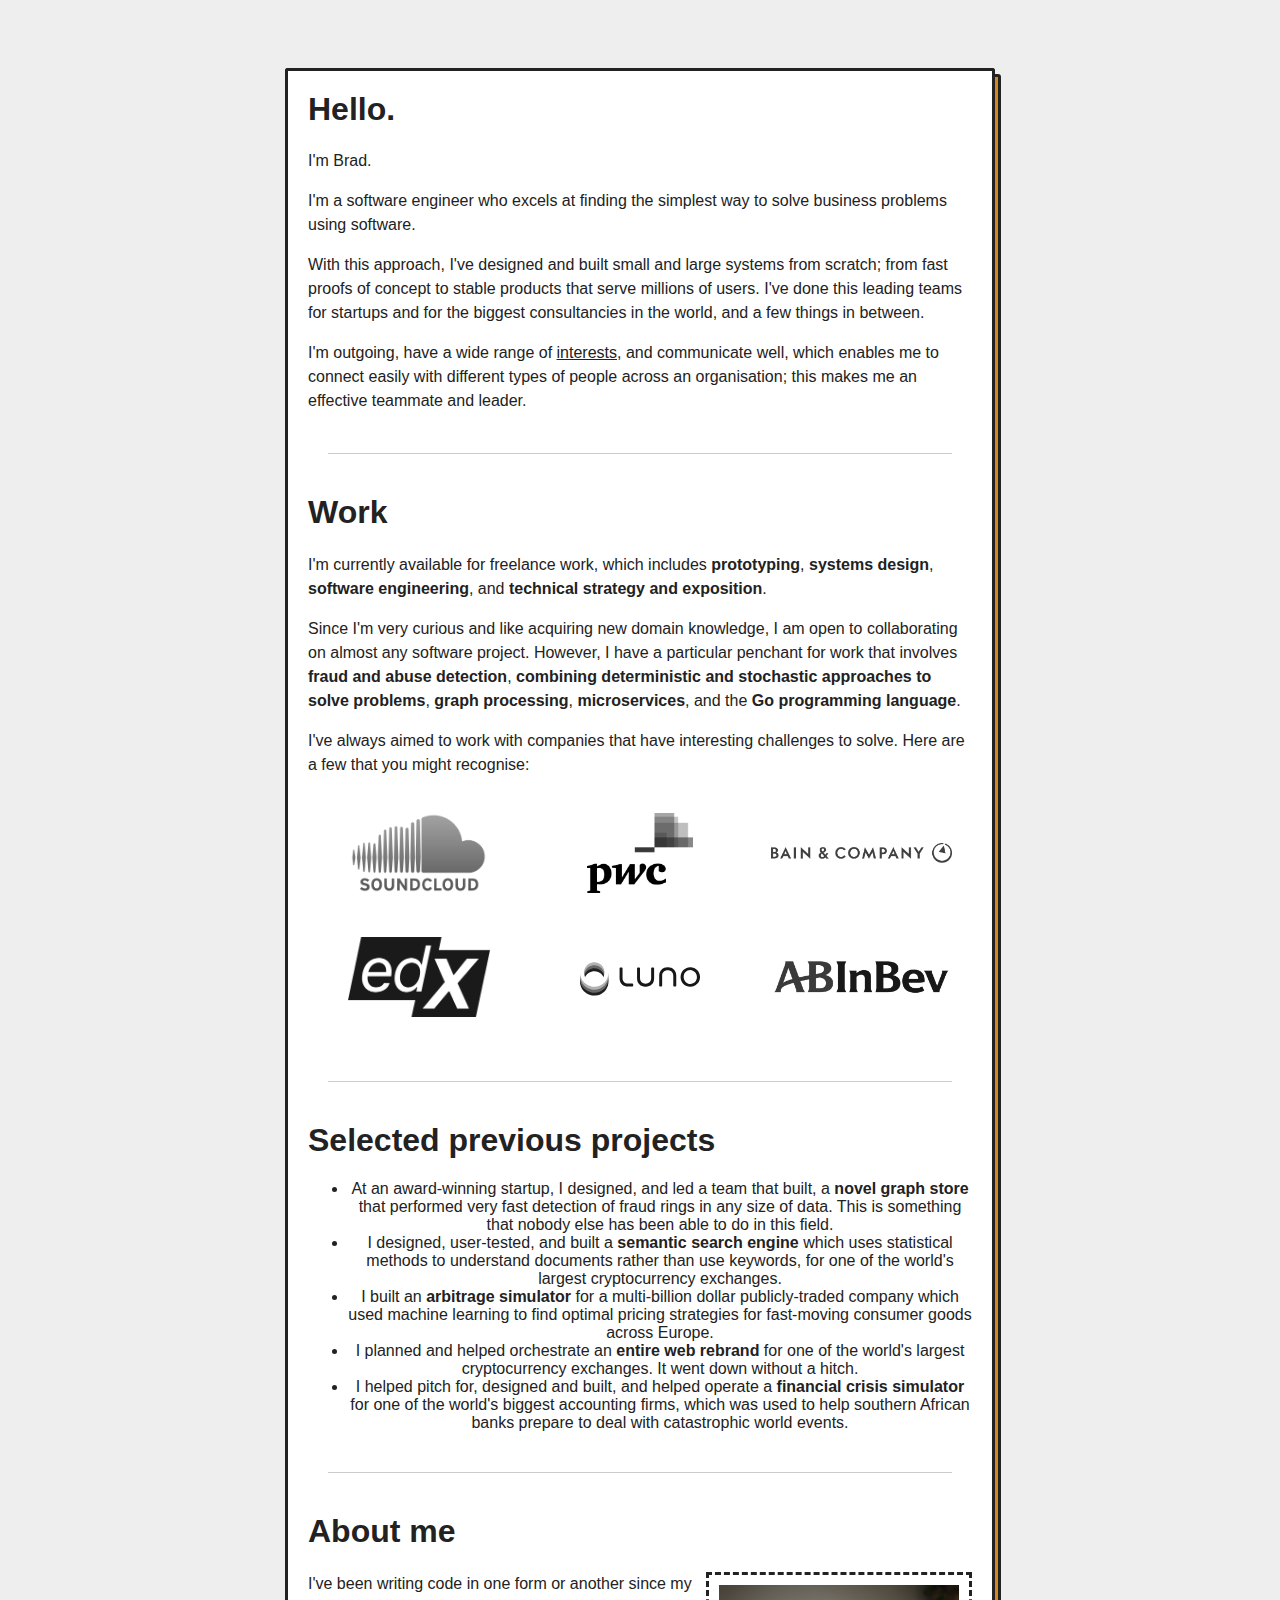
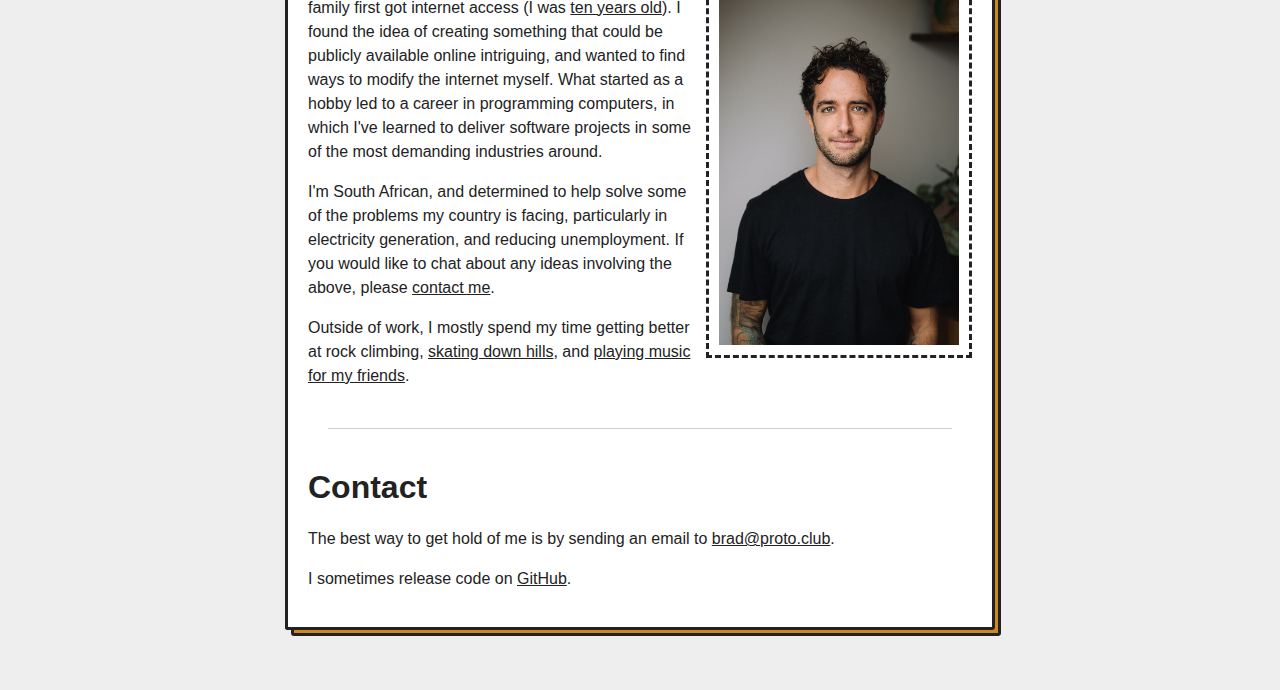
<file: index.html>
<!DOCTYPE html>
<html lang="en">
<head>
    <meta charset="UTF-8">
    <link rel="icon" type="image/png" href="/static/src/img/lightning.svg">
    <title>Protoclub Consulting</title>
    <meta name="description" content="Tech consulting and strategy">
    <link rel="stylesheet" href="/static/dst/css/style.min.css">
    <meta name="viewport" content="width=device-width, initial-scale=1">
</head>
<body>
<div class="container">
    <div class="main card fixed block">
        <div class="text-block">
            <h1>Hello.</h1>
            <p>I'm Brad.</p>
            <p>I'm a software engineer who excels at finding the simplest way to solve business
                problems using software.</p>
            <p>With this approach, I've designed and built small and large systems from scratch; from fast proofs of
                concept to stable products that serve millions of users. I've done this leading teams for startups
                and for the biggest consultancies in the world, and a few things in between.</p>

            <p>I'm outgoing, have a wide range of <a href="#about">interests</a>, and communicate well, which enables
                me to connect easily with different types of people across an organisation; this makes me an effective
                teammate and leader.</p>

            <hr>
            <h1>Work</h1>
            <p>I'm currently available for freelance work, which includes <strong>prototyping</strong>, <strong>systems design</strong>,
                <strong>software engineering</strong>, and
                <strong>technical strategy and exposition</strong>.
            </p>
            <p>Since I'm very curious and like acquiring new domain knowledge, I am open to
                collaborating on almost any software project. However, I
                have a particular penchant for work that involves <strong>fraud and abuse detection</strong>,
                <strong>combining deterministic and stochastic approaches to solve problems</strong>,
                <strong>graph processing</strong>, <strong>microservices</strong>, </string> and the <strong>Go programming language</strong>.</p>
            <p>I've always aimed to work with companies that have interesting challenges to solve. Here are a
                few that you might recognise:</p>
            <div class="logos">
                <div><img src="/static/src/img/sc.png"/></div>
                <div><img src="/static/src/img/pwc.png"/></div>
                <div><img src="/static/src/img/bain.png"/></div>
            </div>
            <div class="logos">
                <div><img src="/static/src/img/edx.png"/></div>
                <div><img src="/static/src/img/luno.svg"/></div>
                <div><img src="/static/src/img/abinbev.png"/></div>
            </div>
            <hr>
            <h1 id="previous-projects">Selected previous projects</h1>
            <ul>
                <li>At an award-winning startup, I designed, and led a team that built, a <strong>novel graph
                    store</strong> that performed very fast detection of fraud rings in any size of data.
                    This is something that nobody else has been able to do in this field.
                </li>
                <li>I designed, user-tested, and built a <strong>semantic search engine</strong> which uses statistical
                    methods to understand documents rather than use keywords, for one of the world's largest
                    cryptocurrency exchanges.
                </li>
                <li>I built an <strong>arbitrage simulator</strong> for a multi-billion dollar publicly-traded company
                    which used machine learning to find optimal pricing strategies for fast-moving consumer goods across
                    Europe.
                </li>
                <li>I planned and helped orchestrate an <strong>entire web rebrand</strong> for one of the world's
                    largest cryptocurrency exchanges. It went down without a hitch.
                </li>
                <li>I helped pitch for, designed and built, and helped operate a <strong>financial crisis
                    simulator</strong>
                    for one of the world's biggest accounting firms, which was used to help southern African banks
                    prepare to deal with catastrophic world events.
                </li>
            </ul>
            <hr>
            <h1 id="about">About me</h1>
            <img id="me" src="/static/src/img/me.jpg" alt="me">
            <p>I've been writing code in one form or another since my family first got internet access (I was
                <a target="_blank" href="https://en.wikipedia.org/wiki/Script_kiddie">ten years old</a>). I found the
                idea of creating something that could be publicly available online
                intriguing, and wanted to find ways to modify the internet myself.
                What started as a hobby led to a career in programming computers, in which I've learned to deliver
                software
                projects in some of the most demanding industries around.</p>
            <p>I'm South African, and determined to help solve some of the problems my country is facing, particularly
                in electricity generation, and reducing unemployment. If you would like to chat
                about any ideas involving the above, please <a href="#contact">contact me</a>.</p>
            <p>Outside of work, I mostly spend my time getting better at rock climbing,
                <a target="_blank" href="https://www.youtube.com/watch?v=GArRn-cEcaI">skating down hills</a>,
                and <a target="_blank" href="https://soundcloud.com/isonka">playing music for my friends</a>.
            </p>
            <hr>
            <h1 id="contact">Contact</h1>
            <p>The best way to get hold of me is by sending an email to <span id="email-address"></span>.</p>
            <p>I sometimes release code on <a target="_blank" href="https://github.com/ny0m">GitHub</a>.</p>
        </div>
    </div>
</div>
<script>
    const email = ["brad", "@", "proto", ".", "club"].join("");
    document.getElementById("email-address").innerHTML = "<a target='_blank' href=\"mailto:" + email + "\">" + email + "</a>";
</script>
</body>
</html>
</file>
<file: static/dst/css/style.min.css>
@charset "UTF-8";
/* Basic CSS reset */
html,
body {
  margin: 0;
  font-family: system-ui, sans-serif;
  color: #222;
  background: #fff;
}

input,
textarea {
  font-size: 1em;
  box-sizing: border-box;
  padding: 6px 8px;
}

button,
code,
kbd,
pre {
  font-size: 1em;
}

code,
kbd,
pre {
  font-family: "Menlo", "Monaco", monospace;
  border-radius: 3px;
  box-sizing: border-box;
  padding: 2px 4px 1px 4px;
  background: rgba(0, 0, 0, 0.1);
}

pre {
  padding: 8px 12px;
}

p {
  line-height: 1.5em;
}

a {
  color: #222;
}

a:hover {
  color: #666;
}

/* DEFAULT VARIABLES */
body {
  --block-text-color: #222;
  --block-background-color: #fff;
  --block-accent-color: #5ca7d9;
  --block-shadow-color: #CD8822;
}

/* BASIC BLOCK STYLES */
.block {
  display: block;
  color: var(--block-text-color);
  border: 3px solid var(--block-text-color);
  border-radius: 3px;
  padding: 4px 12px;
  background: var(--block-background-color);
  font-weight: bold;
  cursor: pointer;
  box-sizing: border-box;
  position: relative;
  top: -2px;
  left: -2px;
  transition: transform 0.2s;
  margin: 8px 6px 10px 6px;
  z-index: 1;
  user-select: none;
  -webkit-user-select: none;
  -moz-user-select: none;
}

.block.wrapper,
.block.wrapper.inline {
  display: inline-block;
  padding: 0;
}

.block.wrapper > * {
  margin: 0;
}

/* INTERACTIVE BLOCK STYLES */
.block::before {
  content: "";
  background: var(--block-background-color);
  border: 3px solid var(--block-text-color);
  border-radius: 3px;
  position: absolute;
  top: -3px;
  left: -3px;
  height: 100%;
  width: 100%;
  z-index: -1;
}

.block:hover,
.block:focus {
  transform: translate(2px, 2px);
}

.block::after {
  content: "";
  display: block;
  background: var(--block-shadow-color);
  border: 3px solid var(--block-text-color);
  border-radius: 3px;
  height: 100%;
  width: 100%;
  position: absolute;
  top: 3px;
  left: 3px;
  right: 0;
  z-index: -2;
  transition: transform 0.2s;
}

.block:hover::after,
.block:focus::after {
  transform: translate(-2px, -3px);
}

.block:active {
  color: var(--block-text-color);
  transform: translate(3px, 3px);
}

.block:active::after {
  transform: translate(-4px, -4px);
}

.block:focus {
  outline: none;
}

.block.fixed {
  cursor: initial;
}

/* FIXED STYLES */
.block.fixed:hover,
.block.fixed:hover::before,
.block.fixed:hover::after,
.block.fixed:active,
.block.fixed:active::before,
.block.fixed:active::after,
.block.fixed:focus,
.block.fixed:focus::before,
.block.fixed:focus::after {
  transform: none;
}

/* ACCENT STYLES */
.block.accent {
  color: var(--block-background-color);
  background: var(--block-accent-color);
}
.block.accent svg {
  fill: var(--block-background-color);
}

.block.accent::before {
  background: var(--block-accent-color);
}

/* INLINE STYLES */
.block.inline {
  display: inline-block;
  font-size: 0.75em;
  padding: 0 6px;
  margin: 3px 2px 1px 4px;
}

.block.inline::after {
  top: -1px;
  left: -1px;
}

.block.inline:hover,
.block.inline:focus {
  transform: translate(1px, 1px);
}

.block.inline:hover::after,
.block.inline:focus::after {
  transform: translate(-1px, -1px);
}

.block.inline:active {
  transform: translate(2px, 2px);
}

/* ROUND STYLES */
.block.round,
.block.round::before,
.block.round::after {
  border-radius: 30px;
}

.block.round::after {
  left: 1px;
}

#nav {
  display: flex;
  justify-content: center;
  z-index: 3;
  position: fixed;
  top: 0px;
  left: 0px;
  margin: 0px;
  width: 100%;
  color: var(--block-text-color);
  font-weight: 700;
  border-width: 0px 0px 2px 0px;
  border-style: solid;
  border-color: var(--block-text-color);
  background: white;
  border-radius: 0;
}
#nav .menu-item {
  display: inline-block;
  height: 50px;
  line-height: 50px;
  padding: 0 15px;
  text-decoration: none;
  transition: color 0.3s;
}
#nav .menu-item > div {
  display: flex;
  height: 100%;
}
#nav .menu-item:hover {
  color: var(--block-shadow-color);
}
#nav .menu-item svg, #nav .menu-item path {
  fill: var(--block-shadow-color);
}
#nav .menu-item svg {
  width: 20px;
  margin-right: 15px;
}

/* Basic CSS reset */
html,
body {
  margin: 0;
  font-family: system-ui, sans-serif;
  color: #222;
  background: #fff;
}

input,
textarea {
  font-size: 1em;
  box-sizing: border-box;
  padding: 6px 8px;
}

button,
code,
kbd,
pre {
  font-size: 1em;
}

code,
kbd,
pre {
  font-family: "Menlo", "Monaco", monospace;
  border-radius: 3px;
  box-sizing: border-box;
  padding: 2px 4px 1px 4px;
  background: rgba(0, 0, 0, 0.1);
}

pre {
  padding: 8px 12px;
}

p {
  line-height: 1.5em;
}

a {
  color: #222;
}

a:hover {
  color: #666;
}

/* DEFAULT VARIABLES */
body {
  --block-text-color: #222;
  --block-background-color: #fff;
  --block-accent-color: #5ca7d9;
  --block-shadow-color: #CD8822;
}

/* BASIC BLOCK STYLES */
.block {
  display: block;
  color: var(--block-text-color);
  border: 3px solid var(--block-text-color);
  border-radius: 3px;
  padding: 4px 12px;
  background: var(--block-background-color);
  font-weight: bold;
  cursor: pointer;
  box-sizing: border-box;
  position: relative;
  top: -2px;
  left: -2px;
  transition: transform 0.2s;
  margin: 8px 6px 10px 6px;
  z-index: 1;
  user-select: none;
  -webkit-user-select: none;
  -moz-user-select: none;
}

.block.wrapper,
.block.wrapper.inline {
  display: inline-block;
  padding: 0;
}

.block.wrapper > * {
  margin: 0;
}

/* INTERACTIVE BLOCK STYLES */
.block::before {
  content: "";
  background: var(--block-background-color);
  border: 3px solid var(--block-text-color);
  border-radius: 3px;
  position: absolute;
  top: -3px;
  left: -3px;
  height: 100%;
  width: 100%;
  z-index: -1;
}

.block:hover,
.block:focus {
  transform: translate(2px, 2px);
}

.block::after {
  content: "";
  display: block;
  background: var(--block-shadow-color);
  border: 3px solid var(--block-text-color);
  border-radius: 3px;
  height: 100%;
  width: 100%;
  position: absolute;
  top: 3px;
  left: 3px;
  right: 0;
  z-index: -2;
  transition: transform 0.2s;
}

.block:hover::after,
.block:focus::after {
  transform: translate(-2px, -3px);
}

.block:active {
  color: var(--block-text-color);
  transform: translate(3px, 3px);
}

.block:active::after {
  transform: translate(-4px, -4px);
}

.block:focus {
  outline: none;
}

.block.fixed {
  cursor: initial;
}

/* FIXED STYLES */
.block.fixed:hover,
.block.fixed:hover::before,
.block.fixed:hover::after,
.block.fixed:active,
.block.fixed:active::before,
.block.fixed:active::after,
.block.fixed:focus,
.block.fixed:focus::before,
.block.fixed:focus::after {
  transform: none;
}

/* ACCENT STYLES */
.block.accent {
  color: var(--block-background-color);
  background: var(--block-accent-color);
}
.block.accent svg {
  fill: var(--block-background-color);
}

.block.accent::before {
  background: var(--block-accent-color);
}

/* INLINE STYLES */
.block.inline {
  display: inline-block;
  font-size: 0.75em;
  padding: 0 6px;
  margin: 3px 2px 1px 4px;
}

.block.inline::after {
  top: -1px;
  left: -1px;
}

.block.inline:hover,
.block.inline:focus {
  transform: translate(1px, 1px);
}

.block.inline:hover::after,
.block.inline:focus::after {
  transform: translate(-1px, -1px);
}

.block.inline:active {
  transform: translate(2px, 2px);
}

/* ROUND STYLES */
.block.round,
.block.round::before,
.block.round::after {
  border-radius: 30px;
}

.block.round::after {
  left: 1px;
}

#nav {
  display: flex;
  justify-content: center;
  z-index: 3;
  position: fixed;
  top: 0px;
  left: 0px;
  margin: 0px;
  width: 100%;
  color: var(--block-text-color);
  font-weight: 700;
  border-width: 0px 0px 2px 0px;
  border-style: solid;
  border-color: var(--block-text-color);
  background: white;
  border-radius: 0;
}
#nav .menu-item {
  display: inline-block;
  height: 50px;
  line-height: 50px;
  padding: 0 15px;
  text-decoration: none;
  transition: color 0.3s;
}
#nav .menu-item > div {
  display: flex;
  height: 100%;
}
#nav .menu-item:hover {
  color: var(--block-shadow-color);
}
#nav .menu-item svg, #nav .menu-item path {
  fill: var(--block-shadow-color);
}
#nav .menu-item svg {
  width: 20px;
  margin-right: 15px;
}

* {
  box-sizing: border-box;
}

html, body {
  height: 100%;
  font-family: sans-serif;
  font-size: 1rem;
  background-color: #eeeeee;
}

@media screen and (max-width: 600px) {
  body {
    font-size: 0.9rem;
  }
}

h1 {
  text-align: left;
  margin-top: 0;
}

a {
  transition: color 0.3s;
}
a:hover {
  color: #cd8822;
}

img {
  max-width: 100%;
}

table {
  border-collapse: collapse;
  width: 100%;
  text-align: center;
}

td {
  padding: 10px 5px;
  line-height: 35px;
}
td:last-child {
  min-width: 120px;
  text-align: right;
}
td:first-child {
  text-align: left;
}

p {
  text-align: left;
}

hr {
  margin: 40px 20px;
  border: none;
  border-bottom: 1px solid #cccccc;
}

.container {
  max-width: 750px;
  min-height: 100%;
  margin: 0 auto;
  padding: 60px 20px 50px;
  text-align: center;
  display: flex;
  align-items: center;
  justify-content: center;
}

.main {
  width: 100%;
  text-align: center;
}
.main.block {
  font-weight: inherit;
  padding: 20px;
  background: #dddddd !important;
}

.ellipses {
  text-overflow: ellipsis;
  overflow: hidden;
  white-space: nowrap;
  text-align: left;
}

.loading:after {
  overflow: hidden;
  display: inline-block;
  vertical-align: bottom;
  -webkit-animation: ellipsis steps(4, end) 3.5s infinite;
  animation: ellipsis steps(4, end) 3.5s infinite;
  content: "…";
  /* ascii code for the ellipsis character */
  width: 0px;
}

@keyframes ellipsis {
  to {
    width: 0.83em;
  }
}
@-webkit-keyframes ellipsis {
  to {
    width: 0.83em;
  }
}
#about .container, #contact .container {
  display: block;
  margin-top: 50px;
  padding-top: 50px;
}
#about .logo, #contact .logo {
  width: 150px;
  margin-top: 0px;
}

.text-block {
  display: block;
  width: 100%;
}

.block.card {
  margin-left: 0;
  margin-right: 0;
  left: 0px;
  top: 0px;
  user-select: inherit;
  -webkit-user-select: inherit;
  -moz-user-select: inherit;
}

[v-cloak] {
  display: none;
}

.logos {
  display: flex;
  align-items: center;
  justify-content: center;
}
.logos img {
  max-width: 100%;
  max-height: 80px;
  filter: url("data:image/svg+xml;utf8,<svg xmlns='http://www.w3.org/2000/svg'><filter id='grayscale'><feColorMatrix type='matrix' values='0.3333 0.3333 0.3333 0 0 0.3333 0.3333 0.3333 0 0 0.3333 0.3333 0.3333 0 0 0 0 0 1 0'/></filter></svg>#grayscale");
  /* Firefox 3.5+ */
  filter: gray;
  /* IE6-9 */
  -webkit-filter: grayscale(100%);
  /* Chrome 19+ & Safari 6+ */
  transition: filter 0.5s;
}
.logos img:hover {
  filter: none;
  -webkit-filter: grayscale(0%);
}
.logos div {
  flex: 1;
  padding: 20px;
}

#availability {
  font-weight: bold;
  color: #cd8822;
}

#me {
  max-width: 40%;
  float: right;
  border-style: dashed;
  padding: 10px;
  margin-left: 10px;
}

/*# sourceMappingURL=style.min.css.map */
</file>
